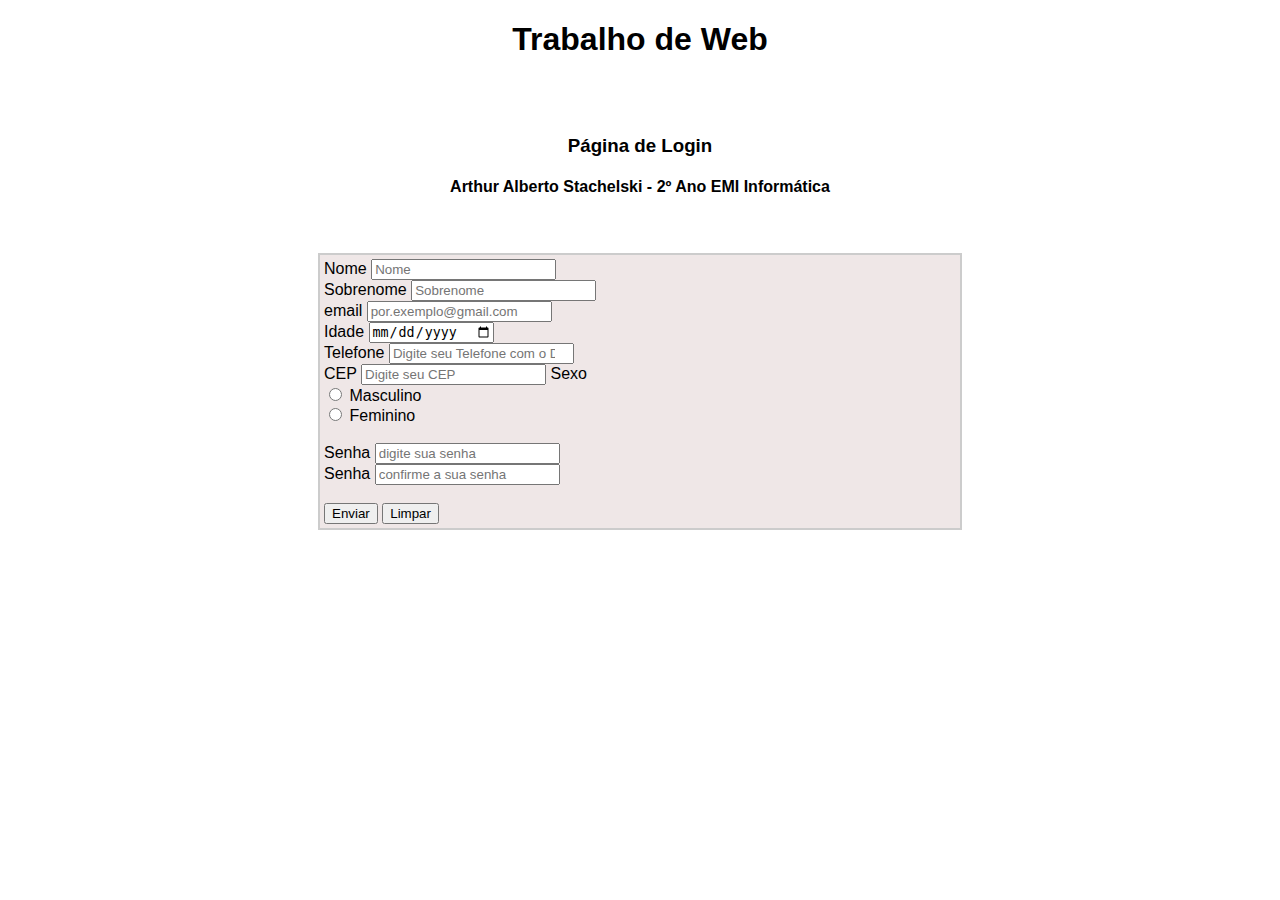
<file: index.html>
<!DOCTYPE html>
<html lang="pt-br">

<head>
    <meta charset="UTF-8">
    <meta name="vieNwport" content="width=device-width, initial-scale=1.0">
    <title>Trabalho de Desenvolvimento Web 2º Trimestre</title>

    <meta name="viewport" content="width=device-width, initial-scale=1, shrink-to-fit=no">
    <!-- Bootstrap CSS v5.2.1 -->
    <link href="https://cdn.jsdelivr.net/npm/bootstrap@5.2.1/dist/css/bootstrap.min.css" rel="stylesheet"
        integrity="sha384-iYQeCzEYFbKjA/T2uDLTpkwGzCiq6soy8tYaI1GyVh/UjpbCx/TYkiZhlZB6+fzT" crossorigin="anonymous">

</head>

<body>

    <link href="CSS/styles.css" rel="stylesheet">






    <div class="container-fluid">

        <h1 class="tPattern1">Trabalho de Web</h1>
        <br>
        <br>

        <h3 class="tPattern2">Página de Login</h3>
        <h4 class="tPattern3">Arthur Alberto Stachelski - 2º Ano EMI Informática</h4>

        <br>
        <br>


        <form action="conclusaoForm.html" method="get" id="form1">
            <label for="" class="form-label">Nome</label>
            <input type="text" class="form-control" name="nome" placeholder="Nome" id="nm1">
            <br>
            <label for="" class="form-label">Sobrenome</label>
            <input type="text" class="form-control" name="sobrenome" placeholder="Sobrenome" id="snome">
            <br>
            <label for="" class="form-label">email</label>
            <input type="email" class="form-control" name="email" placeholder="por.exemplo@gmail.com" id="email">
            <br>
            <label for="" class="form-label">Idade</label>
            <input type="date" class="form-control" name="idade" id="idade">
            <br>
            <label for="" class="form-label">Telefone</label>
            <input type="number" class="form-control" name="tel" placeholder="Digite seu Telefone com o DDD" id="tel">
            <br>
            <label for="" class="form-label">CEP</label>
            <input type="number" class="form-control" name="CEP" placeholder="Digite seu CEP" id="CEP">
            <label for="sexo" class="form-label">Sexo</label>
            <div>
                <input type="radio" id="semasculino" name="sexo" value="masculino">
                <label for="sexo-masculino">Masculino</label>
            </div>
            <div>
                <input type="radio" id="sefeminino" name="sexo" value="feminino">
                <label for="sexo-feminino">Feminino</label>
            </div>
            <br>
            <label for="" class="form-label">Senha</label>
            <input type="password" class="form-control" name="senha" placeholder="digite sua senha" id="senha">
            <br>
            <label for="" class="form-label">Senha</label>
            <input type="password" class="form-control" name="senhaConfirma" placeholder="confirme a sua senha"
                id="senhaConfirma">






            <br>
            <br>
            <!-- <button type="submit" class="btn btn-primary" id="enviar">Enviar</button> -->
            <button type="submit" class="btn btn-primary" id='verificar'>Enviar</button>
            <button type="reset" class="btn btn-primary" id='limpar'>Limpar</button>
        </form>
    </div>
    <p id='msg'></p>



    <script src="JS/script.js" type="text/javascript"></script>

</body>

</html>
</file>
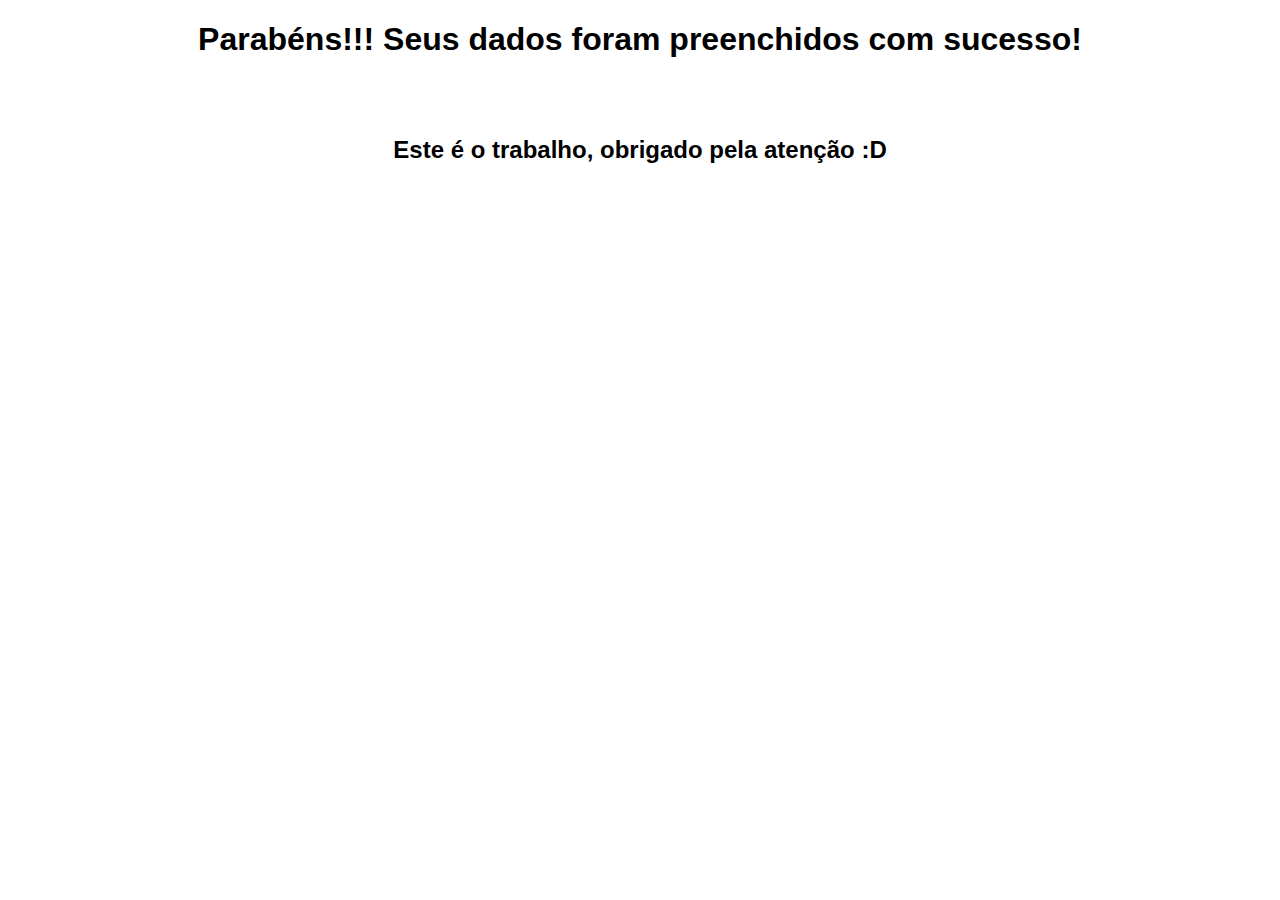
<file: conclusaoForm.html>
<!DOCTYPE html>
<html lang="pt-br">

<head>
    <meta charset="UTF-8">
    <meta name="viewport" content="width=device-width, initial-scale=1.0">
    <title>Conclusão Formulário</title>
</head>

<body>

    <link rel="stylesheet" href="CSS/styles.css">

    <div class="container-fluid">
        <h1 class="tPattern1">Parabéns!!! Seus dados foram preenchidos com sucesso!</h1>

        <br>
        <br>
        <h2 class="tPattern2">Este é o trabalho, obrigado pela atenção :D</h2>
    </div>

</body>

</html>
</file>
<file: CSS/styles.css>
.tPattern1{
    text-align: center;
    font-family: 'Trebuchet MS', 'Lucida Sans Unicode', 'Lucida Grande', 'Lucida Sans', Arial, sans-serif;
}

.tPattern2{
    text-align: center;
    font-family:'Trebuchet MS', 'Lucida Sans Unicode', 'Lucida Grande', 'Lucida Sans', Arial, sans-serif ;
}

.tPattern3{
    text-align: center;
    font-family: 'Trebuchet MS', 'Lucida Sans Unicode', 'Lucida Grande', 'Lucida Sans', Arial, sans-serif;
}

#form1{
    width: 50%;
    margin: auto;
    padding: 4px;
    border: 2px solid #CCC;
    background-color:#efe7e7;
    box-shadow: 2px 2px 8px rgba(0,0,0,0);
    font-family:'Trebuchet MS', 'Lucida Sans Unicode', 'Lucida Grande', 'Lucida Sans', Arial, sans-serif;
}
</file>
